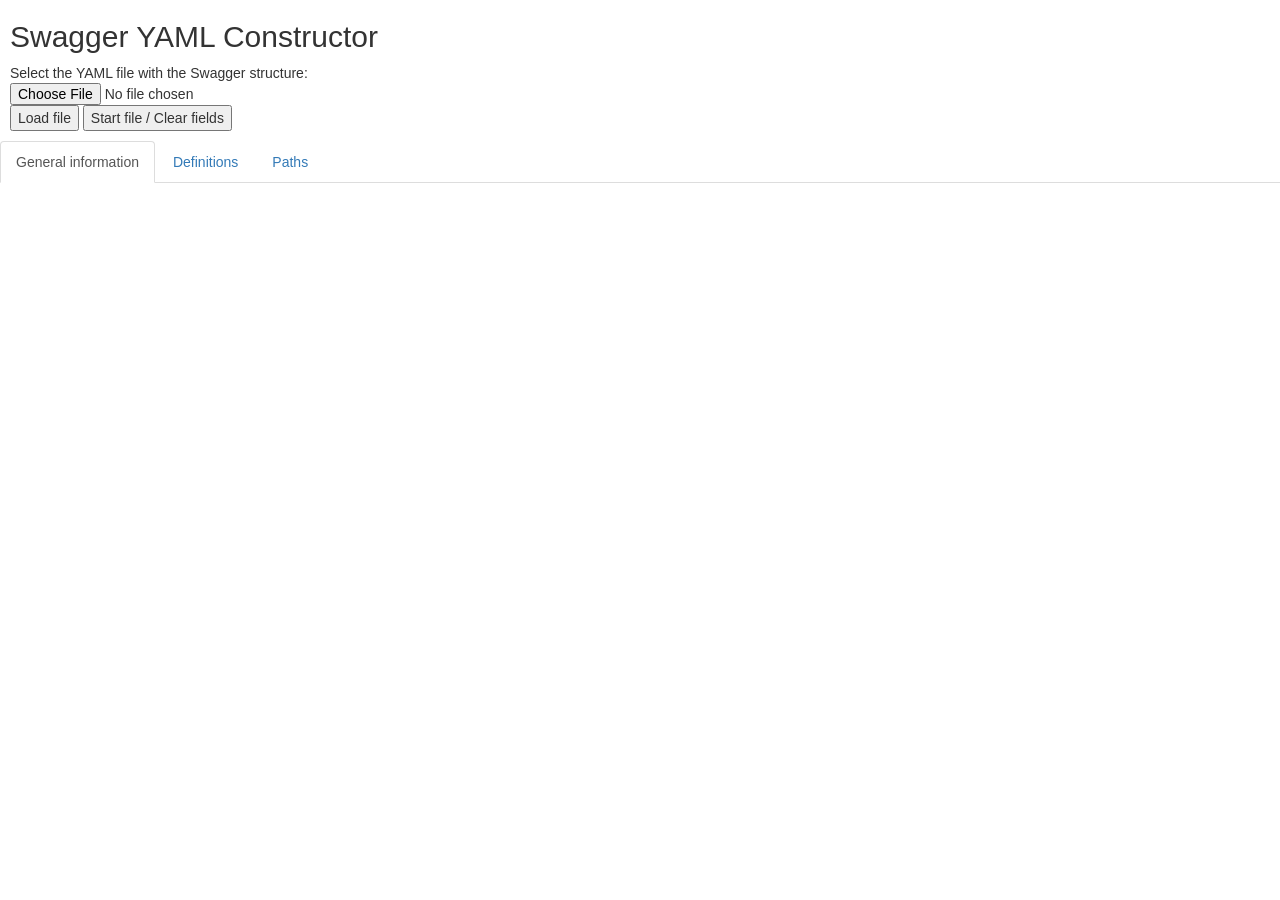
<file: pages/index.html>
<!DOCTYPE html>
<html lang="en" ng-app="app">

<head>
    <meta charset="utf-8">
    <title>Swagger YAML Constructor</title>

    <link href="../css/bootstrap/bootstrap.min.css" rel="stylesheet">

    <script src="../js/bootstrap/bootstrap.min.js"></script>

    <script src="../js/angular/angular.min.js"></script>
    <script src="../js/angular/angular-resource.min.js"></script>
    <script src="../js/angular/angular-route.min.js"></script>
    <script src="../js/angular/pagination/dirPagination.js"></script>
    <script src="../js/js-yaml/js-yaml.min.js"></script>
    <script src="../js/FileSaver.min.js"></script>
    <script type="text/javascript" src="../js/app.js"></script>
    <script type="text/javascript" src="../js/controller/MainController.js"></script>

</head>

<body ng-controller="mainController">

<div style="margin-left: 10px;">
    <h2>Swagger YAML Constructor</h2>

    <div ng-include="'load_file.html'"></div>
</div>

<form name="form" ng-submit="saveAsYaml()">
    <ul class="nav nav-tabs">
        <li ng-repeat="tab in tabs" ng-class="{'active': tab == currentTab}">
            <a ng-click="setCurrentTab(tab)">{{tab.name}}</a>
        </li>
    </ul>
    <div ng-include="currentTab.page" style="margin-left: 20px;" ng-show="swaggerObject"></div>

    <div ng-include="'save_yaml.html'"></div>
</form>
</body>

</html>
</file>
